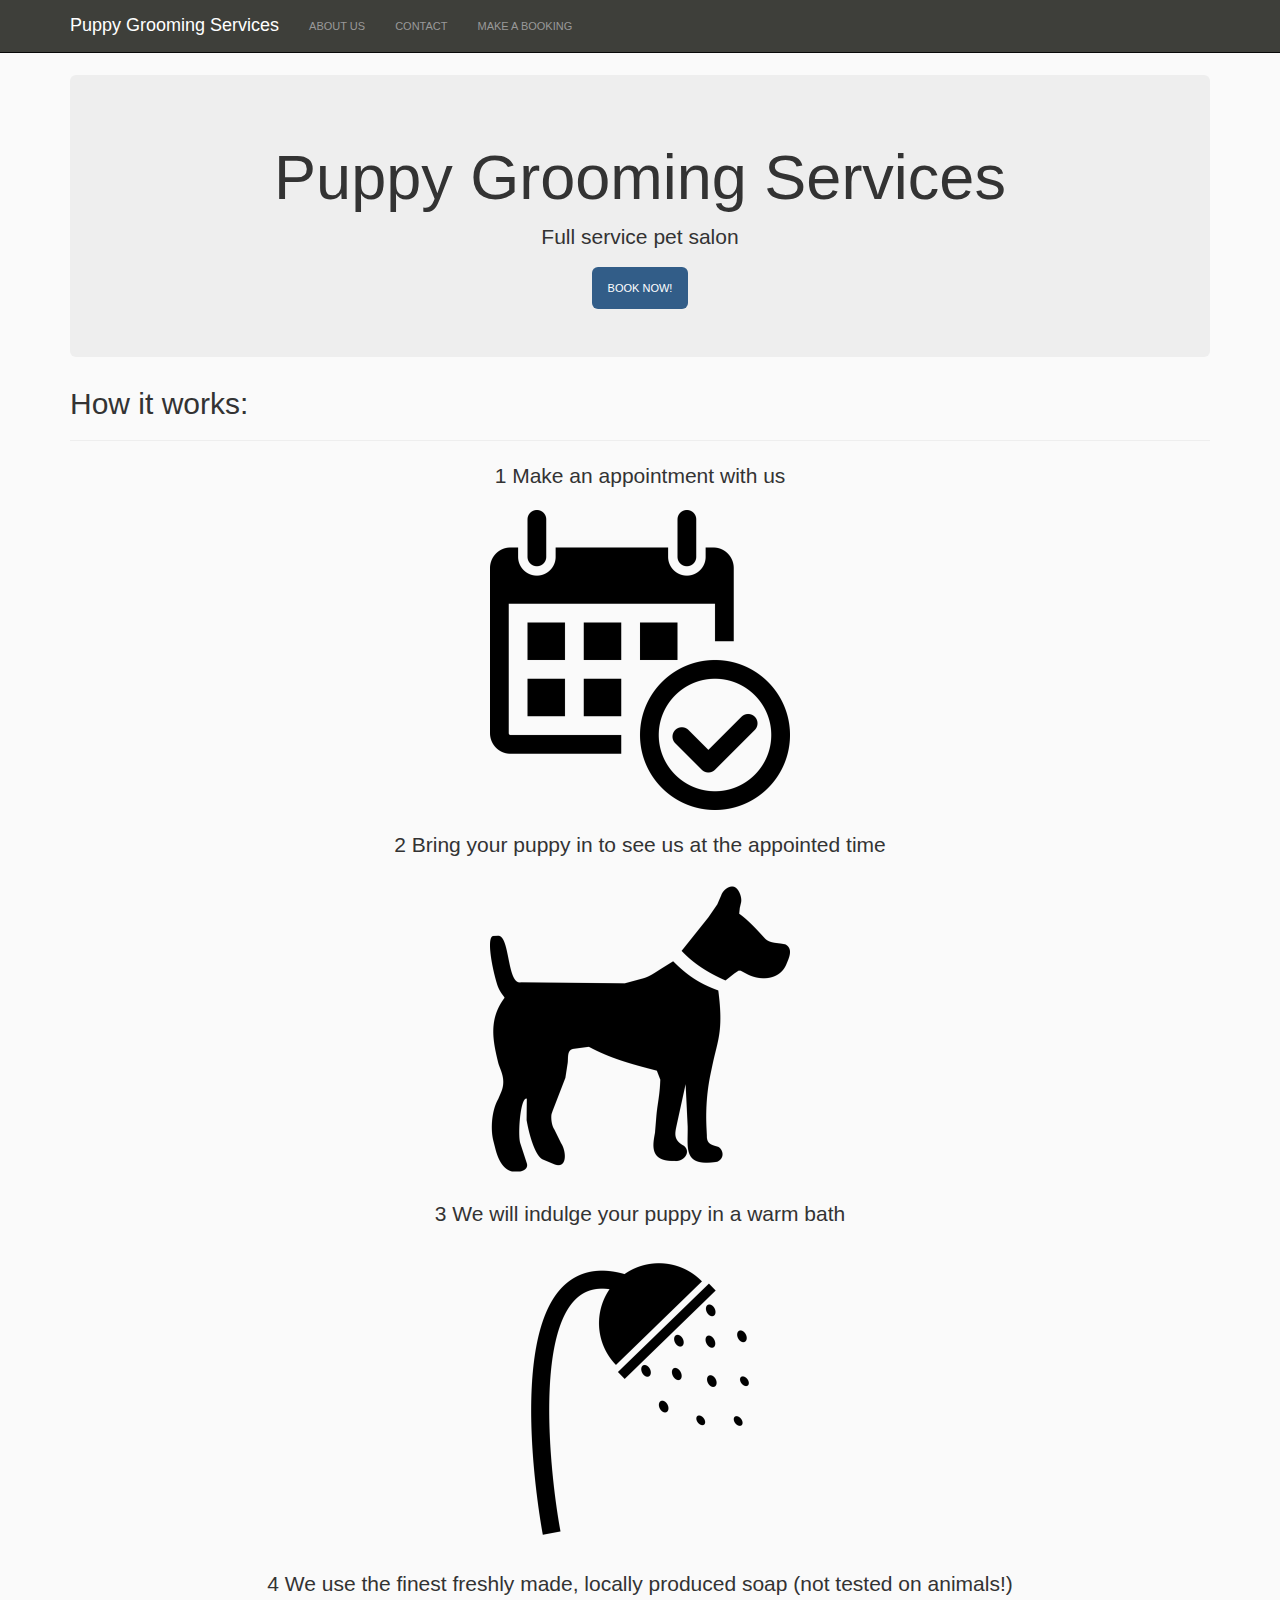
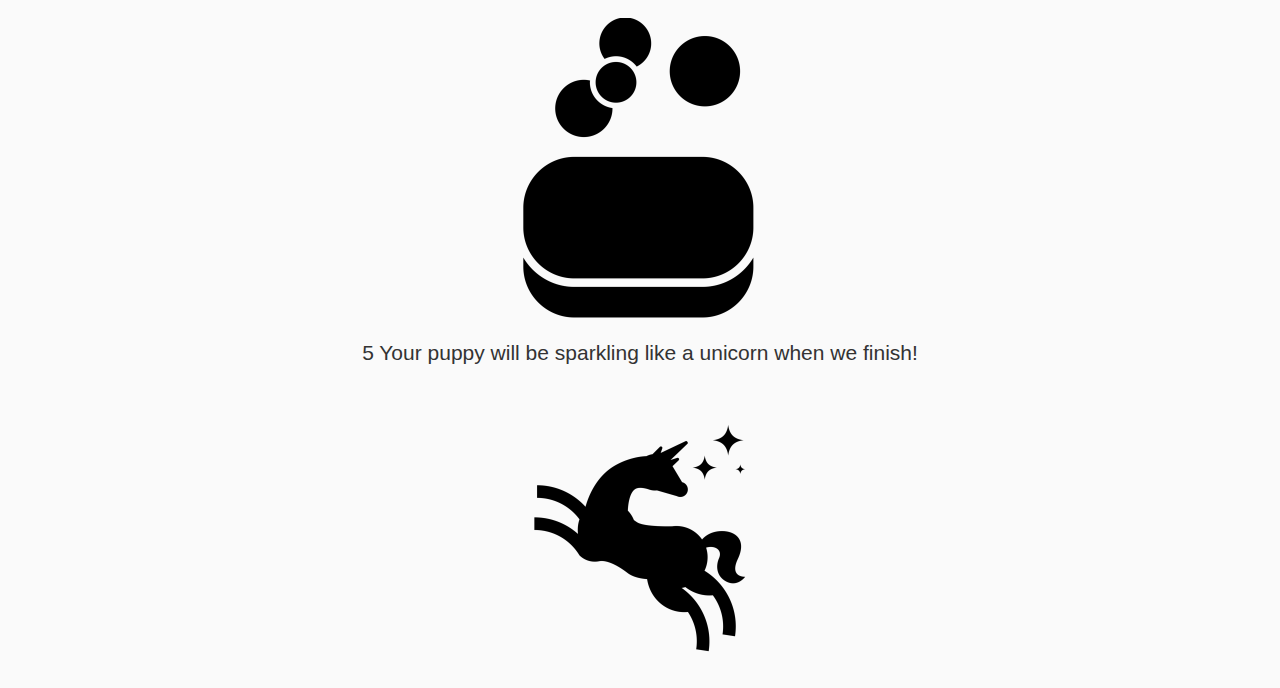
<file: index.html>
<!DOCTYPE html>
<html lang="en">
  <head>
    <meta charset="utf-8">
    <meta name="viewport" content="width=device-width, initial-scale=1">
    <meta name="description" content="">
    <meta name="author" content="">
    <link rel="shortcut icon" href="../../assets/ico/favicon.ico">

    <title>Puppy Grooming Services</title>

    <!-- Bootstrap core CSS -->
    <link href="css/bootstrap.min.css" rel="stylesheet">

    <!-- Custom styles for this template -->
    <link href="css/bootstrap.css" rel="stylesheet">

    <link href="css/custom.css" rel="stylesheet">

    <!-- HTML5 shim and Respond.js IE8 support of HTML5 elements and media queries -->
    <!--[if lt IE 9]>
      <script src="https://oss.maxcdn.com/libs/html5shiv/3.7.0/html5shiv.js"></script>
      <script src="https://oss.maxcdn.com/libs/respond.js/1.4.2/respond.min.js"></script>
    <![endif]-->
      
  </head>

  <body role="document">

    <!-- Fixed navbar -->
    <div class="navbar navbar-inverse navbar-fixed-top" role="navigation">
      <div class="container">
        <div class="navbar-header">
          <button type="button" class="navbar-toggle" data-toggle="collapse" data-target=".navbar-collapse">
            <span class="sr-only">Toggle navigation</span>
            <span class="icon-bar"></span>
            <span class="icon-bar"></span>
            <span class="icon-bar"></span>
          </button>
          <a class="navbar-brand" href="index.html">Puppy Grooming Services</a>
        </div>
        <div class="navbar-collapse collapse" id="navbar-main">
          <ul class="nav navbar-nav">
            <li>
              <a href="about.html">About Us</a>
            </li>
            <li>
              <a href="contact.html">Contact</a>
            </li>
            <li>
              <a href="book.html">Make a Booking</a>
            </li>
          </ul>
        </div>
      </div>
    </div>

    <div class="container" role="main">
      <!-- Main jumbotron for a primary marketing message or call to action -->
      <div class="jumbotron">
            <h1>Puppy Grooming Services</h1>
            <p class="lead">Full service pet salon</p>
            <a href="book.html" class="btn btn-primary btn-lg">Book now!</a>
      </div>

      <h2>How it works:</h2>
<hr>

<div class="center-block">
  <p class="lead text-center">1 Make an appointment with us</p>
  <img src="img/icon-apt.png" alt="Icon image of a calendar" class="full-width center-block">
</div>
<br>
<div class="center-block">
  <p class="lead text-center">2 Bring your puppy in to see us at the appointed time</p>
  <img src="img/icon-dog.png" alt="Icon image of a puppy" class="full-width center-block">
</div>
<br>
<div class="center-block">
  <p class="lead text-center">3 We will indulge your puppy in a warm bath</p>
  <img src="img/icon-shower.png" alt="Icon image of a shower head" class="full-width center-block">
</div>
<br>
<div class="center-block">
  <p class="lead text-center">4 We use the finest freshly made, locally produced soap (not tested on animals!)</p>
  <img src="img/icon-soap.png" alt="Icon image of soap" class="full-width center-block">
</div>
<br>
<div class="center-block">
  <p class="lead text-center">5 Your puppy will be sparkling like a unicorn when we finish!</p>
  <img src="img/icon-sparkle.png" alt="Icon image of a unicorn sparkling" class="full-width center-block">
</div>

    </div> <!-- /container -->


    <!-- Bootstrap core JavaScript
    ================================================== -->
    <!-- Placed at the end of the document so the pages load faster -->
    <script src="https://code.jquery.com/jquery-1.10.2.min.js"></script>
    <script src="js/bootstrap.min.js"></script>
  </body>
</html>
</file>
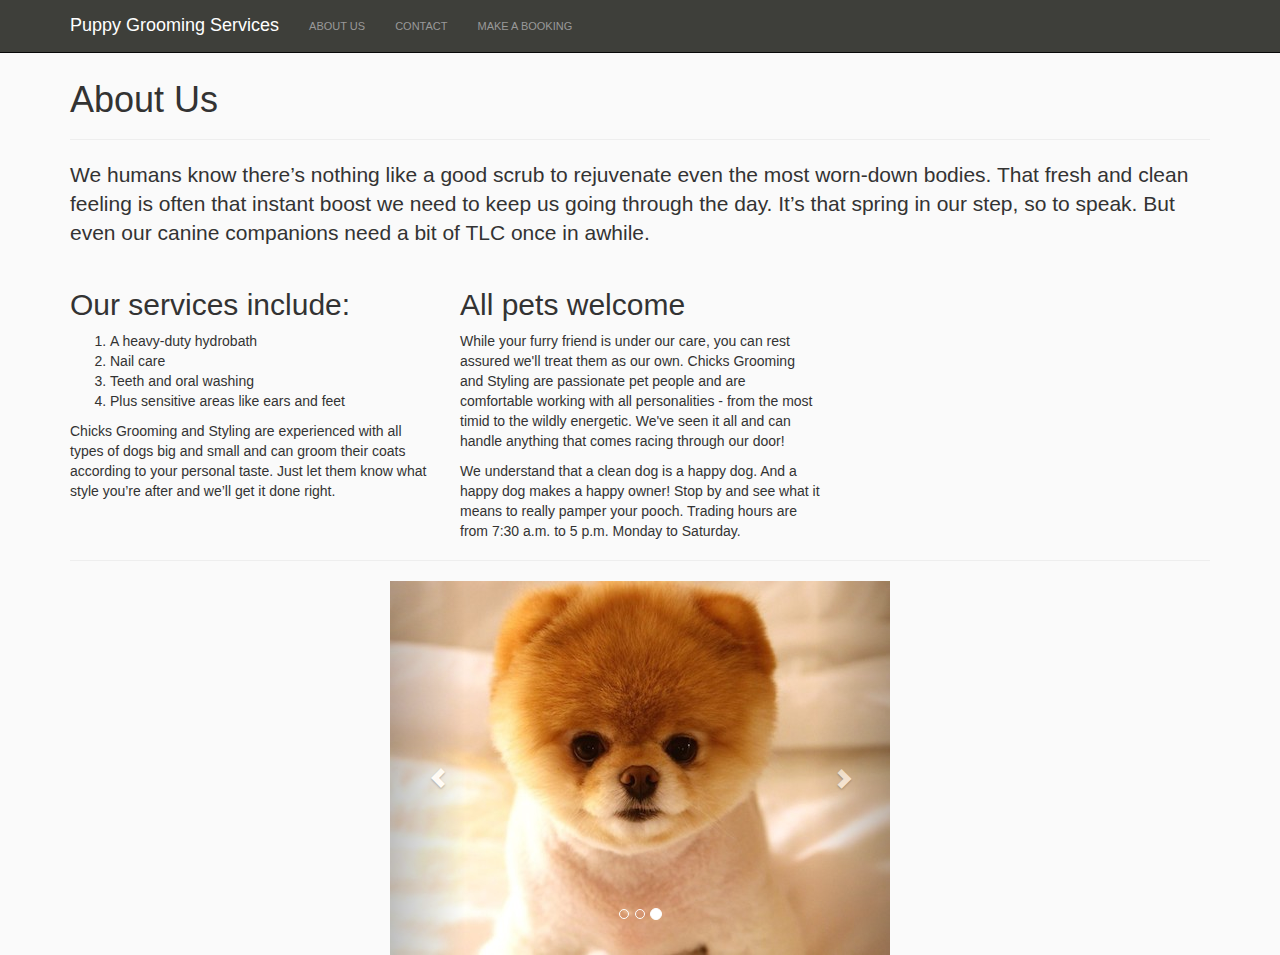
<file: about.html>
<!DOCTYPE html>
<html lang="en">
  <head>
    <meta charset="utf-8">
    <meta name="viewport" content="width=device-width, initial-scale=1">
    <meta name="description" content="">
    <meta name="author" content="">
    <link rel="shortcut icon" href="../../assets/ico/favicon.ico">

    <title>Puppy Grooming Services</title>

    <!-- Bootstrap core CSS -->
    <link href="css/bootstrap.min.css" rel="stylesheet">

    <!-- Custom styles for this template -->
    <link href="css/bootstrap.css" rel="stylesheet">

    <link href="css/custom.css" rel="stylesheet">

    <!-- HTML5 shim and Respond.js IE8 support of HTML5 elements and media queries -->
    <!--[if lt IE 9]>
      <script src="https://oss.maxcdn.com/libs/html5shiv/3.7.0/html5shiv.js"></script>
      <script src="https://oss.maxcdn.com/libs/respond.js/1.4.2/respond.min.js"></script>
    <![endif]-->
      
  </head>

  <body role="document">

    <!-- Fixed navbar -->
    <div class="navbar navbar-inverse navbar-fixed-top" role="navigation">
      <div class="container">
        <div class="navbar-header">
          <button type="button" class="navbar-toggle" data-toggle="collapse" data-target=".navbar-collapse">
            <span class="sr-only">Toggle navigation</span>
            <span class="icon-bar"></span>
            <span class="icon-bar"></span>
            <span class="icon-bar"></span>
          </button>
          <a class="navbar-brand" href="index.html">Puppy Grooming Services</a>
        </div>
        <div class="navbar-collapse collapse" id="navbar-main">
          <ul class="nav navbar-nav">
            <li>
              <a href="about.html">About Us</a>
            </li>
            <li>
              <a href="contact.html">Contact</a>
            </li>
            <li>
              <a href="book.html">Make a Booking</a>
            </li>
          </ul>
        </div>
      </div>
    </div>

    <div class="container" role="main">     

      <div class="page-header">
        <div class="row">
          <div class="col-lg-12">
            <div class="page-header">
              <h1 id="type">About Us</h1>
            </div>
          </div>
        </div>

        <div class="row">
          <div class="col-lg-12">
            <div class="bs-component">
              <p class="lead">We humans know there’s nothing like a good scrub to rejuvenate even the most worn-down bodies. That fresh and clean feeling is often that instant boost we need to keep us going through the day. It’s that spring in our step, so to speak. But even our canine companions need a bit of TLC once in awhile.</p>
            </div>
          </div>
          <div class="col-lg-4">
            <div class="bs-component">
              <h2>Our services include:</h2>
              <ol>
                <li>
                  A heavy-duty hydrobath
                </li>
                <li>
                  Nail care
                </li>
                <li>
                  Teeth and oral washing
                </li>
                <li>
                  Plus sensitive areas like ears and feet
                </li>
              </ol>
            </div>
            <p>Chicks Grooming and Styling are experienced with all types of dogs big and small and can groom their coats according to your personal taste. Just let them know what style you’re after and we’ll get it done right.</p>
            </div>
            <div class="col-lg-4">
            <h2>All pets welcome</h2>
            <p>While your furry friend is under our care, you can rest assured we'll treat them as our own. Chicks Grooming and Styling are passionate pet people and are comfortable working with all personalities - from the most timid to the wildly energetic. We've seen it all and can handle anything that comes racing through our door!</p>
            <p>We understand that a clean dog is a happy dog. And a happy dog makes a happy owner! Stop by and see what it means to really pamper your pooch. Trading hours are from 7:30 a.m. to 5 p.m. Monday to Saturday.</p>
            </div>
          </div>
        </div>

        <div class="row">

        <div id="carousel-example-generic" class="carousel slide center-block" data-ride="carousel">
      <ol class="carousel-indicators">
        <li data-target="#carousel-example-generic" data-slide-to="0" class=""></li>
        <li data-target="#carousel-example-generic" data-slide-to="1" class=""></li>
        <li data-target="#carousel-example-generic" data-slide-to="2" class="active"></li>
      </ol>
      <div class="carousel-inner">
        <div class="item">
          <img data-src="holder.js/900x500/auto/#777:#555/text:First slide" alt="First slide" src="img/ckcs.jpg">
        </div>
        <div class="item active left">
          <img data-src="holder.js/900x500/auto/#666:#444/text:Second slide" alt="Second slide" src="img/greyhound.jpg">
        </div>
        <div class="item next left">
          <img data-src="holder.js/900x500/auto/#555:#333/text:Third slide" alt="Third slide" src="img/boo.jpg">
        </div>
      </div>
      <a class="left carousel-control" href="#carousel-example-generic" role="button" data-slide="prev">
        <span class="glyphicon glyphicon-chevron-left"></span>
      </a>
      <a class="right carousel-control" href="#carousel-example-generic" role="button" data-slide="next">
        <span class="glyphicon glyphicon-chevron-right"></span>
      </a>
    </div>
    </div>
  </div>
</div>


    <!-- Bootstrap core JavaScript
    ================================================== -->
    <!-- Placed at the end of the document so the pages load faster -->
    <script src="https://code.jquery.com/jquery-1.10.2.min.js"></script>
    <script src="js/bootstrap.min.js"></script>
  </body>
</html>
</file>
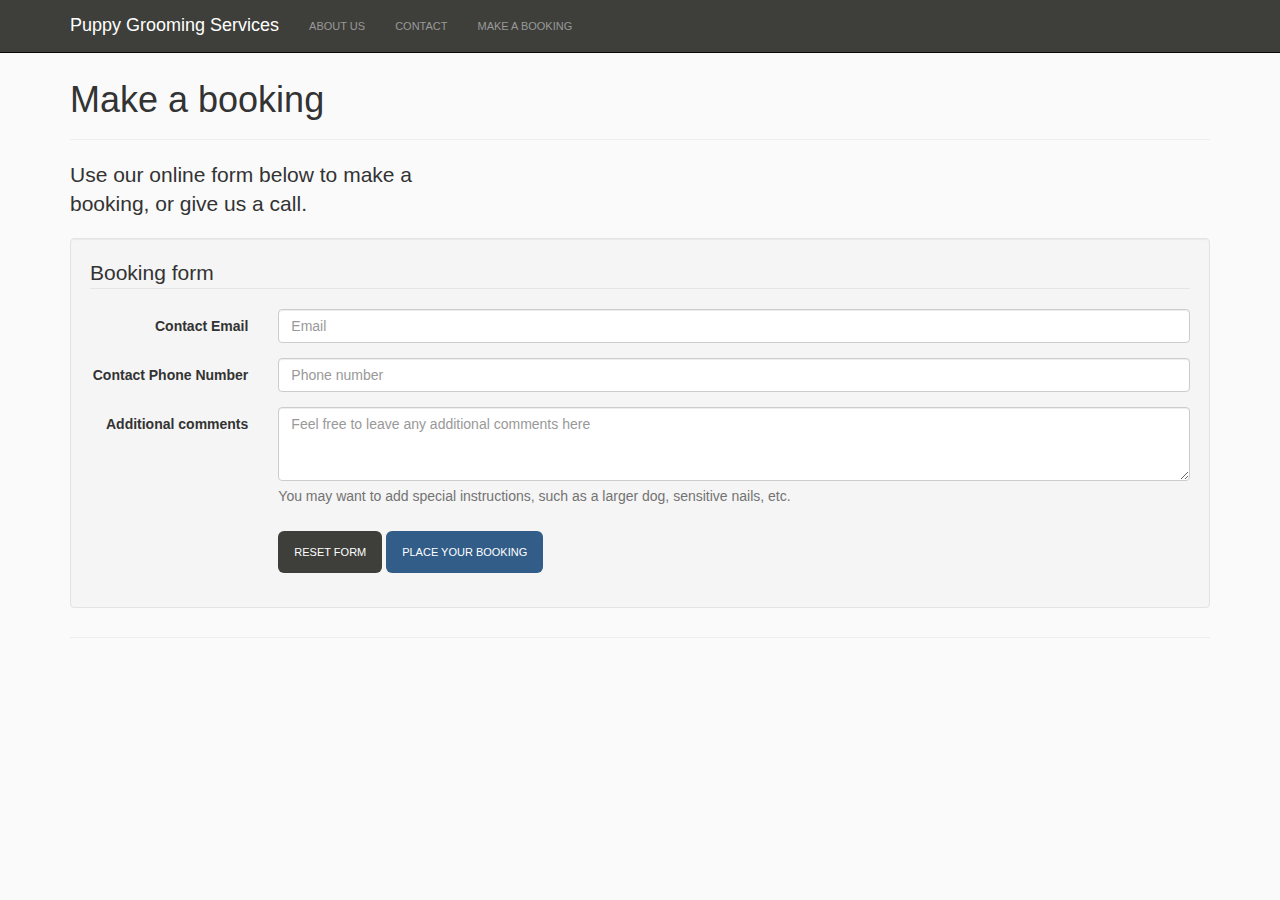
<file: book.html>
<!DOCTYPE html>
<html lang="en">
  <head>
    <meta charset="utf-8">
    <meta name="viewport" content="width=device-width, initial-scale=1">
    <meta name="description" content="">
    <meta name="author" content="">
    <link rel="shortcut icon" href="../../assets/ico/favicon.ico">

    <title>Puppy Grooming Services</title>

    <!-- Bootstrap core CSS -->
    <link href="css/bootstrap.min.css" rel="stylesheet">

    <!-- Custom styles for this template -->
    <link href="css/bootstrap.css" rel="stylesheet">

    <link href="css/custom.css" rel="stylesheet">

    <!-- HTML5 shim and Respond.js IE8 support of HTML5 elements and media queries -->
    <!--[if lt IE 9]>
      <script src="https://oss.maxcdn.com/libs/html5shiv/3.7.0/html5shiv.js"></script>
      <script src="https://oss.maxcdn.com/libs/respond.js/1.4.2/respond.min.js"></script>
    <![endif]-->
      
  </head>

  <body role="document">

    <!-- Fixed navbar -->
    <div class="navbar navbar-inverse navbar-fixed-top" role="navigation">
      <div class="container">
        <div class="navbar-header">
          <button type="button" class="navbar-toggle" data-toggle="collapse" data-target=".navbar-collapse">
            <span class="sr-only">Toggle navigation</span>
            <span class="icon-bar"></span>
            <span class="icon-bar"></span>
            <span class="icon-bar"></span>
          </button>
          <a class="navbar-brand" href="index.html">Puppy Grooming Services</a>
        </div>
        <div class="navbar-collapse collapse" id="navbar-main">
          <ul class="nav navbar-nav">
            <li>
              <a href="about.html">About Us</a>
            </li>
            <li>
              <a href="contact.html">Contact</a>
            </li>
            <li>
              <a href="book.html">Make a Booking</a>
            </li>
          </ul>
        </div>
      </div>
    </div>

<div class="container">

      <div class="page-header">
        <div class="row">
          <div class="col-lg-12">
            <div class="page-header">
              <h1 id="type">Make a booking</h1>
            </div>
          </div>
        </div>

        <div class="row">
          <div class="col-lg-4">
            <div class="bs-component">
              <p class="lead">Use our online form below to make a booking, or give us a call.</p>
            </div>
          </div>
        </div>

        <div class="row">
          <div class="col-lg-12">
            <div class="well bs-component">
              <form class="form-horizontal">
                <fieldset>
                  <legend>Booking form</legend>
                  <div class="form-group">
                    <label for="inputEmail" class="col-lg-2 control-label">Contact Email</label>
                    <div class="col-lg-10">
                      <input type="text" class="form-control" id="inputEmail" placeholder="Email">
                    </div>
                  </div>
                  <div class="form-group">
                    <label for="inputPhone" class="col-lg-2 control-label">Contact Phone Number</label>
                    <div class="col-lg-10">
                      <input type="text" class="form-control" id="inputPhone" placeholder="Phone number">
                    </div>
                  </div>
                  <div class="form-group">
                    <label for="textArea" class="col-lg-2 control-label">Additional comments</label>
                    <div class="col-lg-10">
                      <textarea class="form-control" rows="3" id="textArea" placeholder="Feel free to leave any additional comments here"></textarea>
                      <span class="help-block">You may want to add special instructions, such as a larger dog, sensitive nails, etc.</span>
                    </div>
                  </div>
                  <div class="form-group">
                    <div class="col-lg-10 col-lg-offset-2">
                      <button class="btn btn-default btn-lg" onClick="window.location.reload()">Reset form</button>
                      <button type="submit" class="btn btn-primary btn-lg" onClick="window.location.reload()">Place your booking</button>
                    </div>
                  </div>
                </fieldset>
              </form>
            </div>
          </div>
        </div>
      </div>
    </div>


    <!-- Bootstrap core JavaScript
    ================================================== -->
    <!-- Placed at the end of the document so the pages load faster -->
    <script src="https://code.jquery.com/jquery-1.10.2.min.js"></script>
    <script src="js/bootstrap.min.js"></script>
  </body>
</html>
</file>
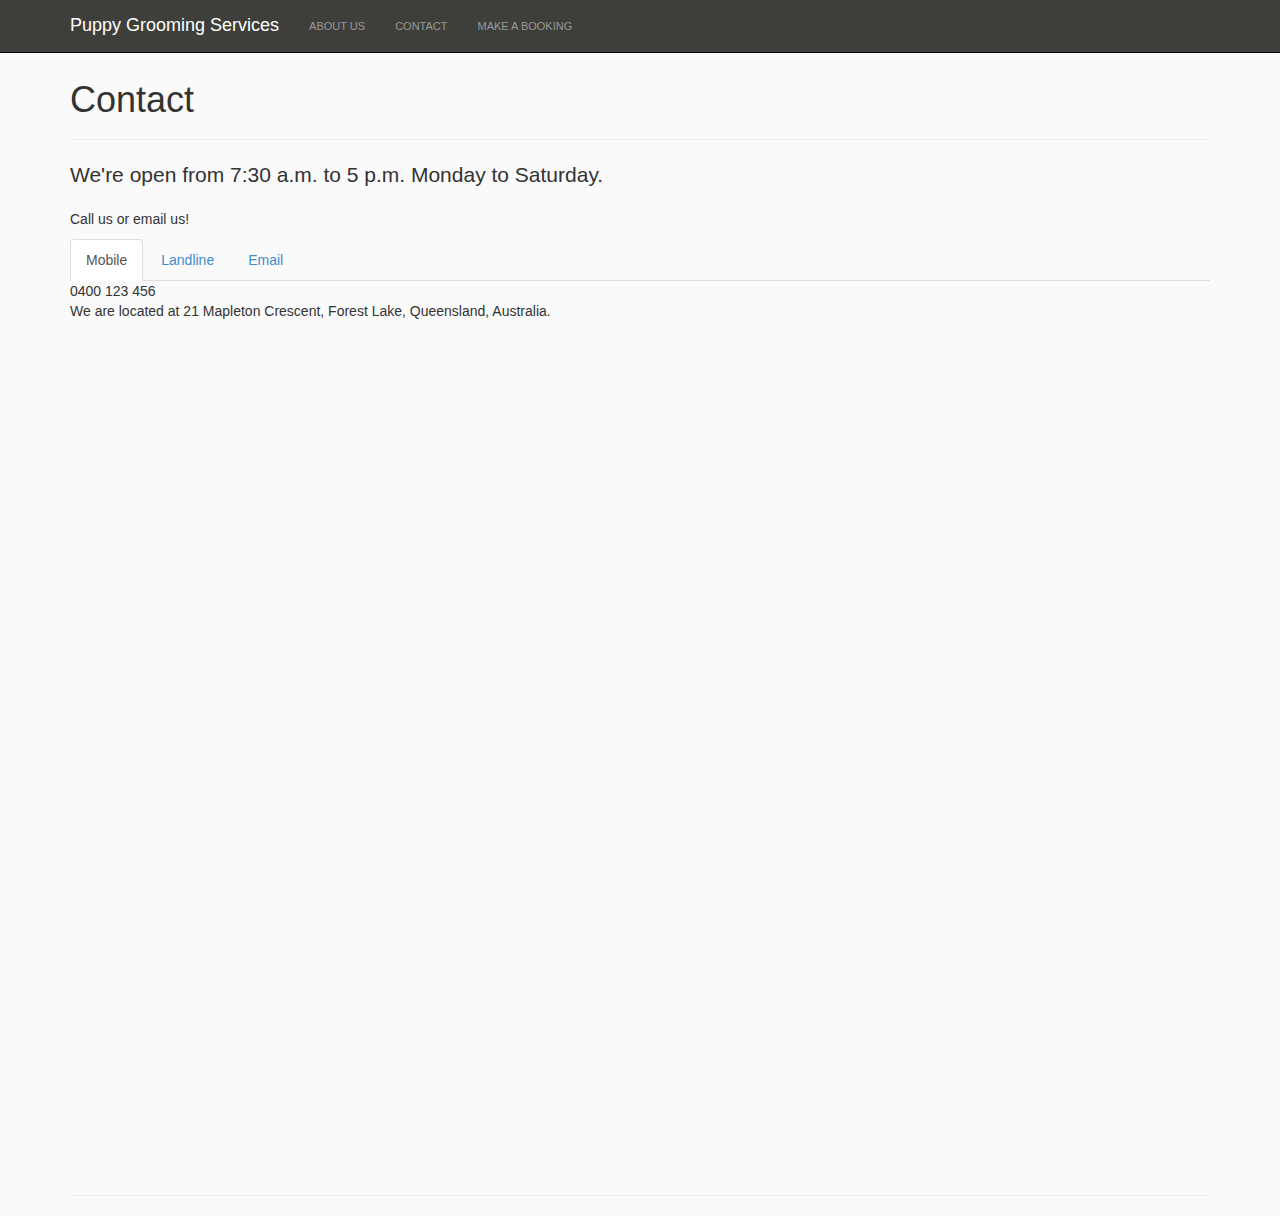
<file: contact.html>
<!DOCTYPE html>
<html lang="en">
  <head>
    <meta charset="utf-8">
    <meta name="viewport" content="width=device-width, initial-scale=1">
    <meta name="description" content="">
    <meta name="author" content="">
    <link rel="shortcut icon" href="../../assets/ico/favicon.ico">

    <title>Puppy Grooming Services</title>

    <!-- Bootstrap core CSS -->
    <link href="css/bootstrap.min.css" rel="stylesheet">

    <!-- Custom styles for this template -->
    <link href="css/bootstrap.css" rel="stylesheet">

    <link href="css/custom.css" rel="stylesheet">

    <!-- HTML5 shim and Respond.js IE8 support of HTML5 elements and media queries -->
    <!--[if lt IE 9]>
      <script src="https://oss.maxcdn.com/libs/html5shiv/3.7.0/html5shiv.js"></script>
      <script src="https://oss.maxcdn.com/libs/respond.js/1.4.2/respond.min.js"></script>
    <![endif]-->
      
  </head>

  <body role="document">

    <!-- Fixed navbar -->
    <div class="navbar navbar-inverse navbar-fixed-top" role="navigation">
      <div class="container">
        <div class="navbar-header">
          <button type="button" class="navbar-toggle" data-toggle="collapse" data-target=".navbar-collapse">
            <span class="sr-only">Toggle navigation</span>
            <span class="icon-bar"></span>
            <span class="icon-bar"></span>
            <span class="icon-bar"></span>
          </button>
          <a class="navbar-brand" href="index.html">Puppy Grooming Services</a>
        </div>
        <div class="navbar-collapse collapse" id="navbar-main">
          <ul class="nav navbar-nav">
            <li>
              <a href="about.html">About Us</a>
            </li>
            <li>
              <a href="contact.html">Contact</a>
            </li>
            <li>
              <a href="book.html">Make a Booking</a>
            </li>
          </ul>
        </div>
      </div>
    </div>

<div class="container" role="main">     

      <div class="page-header">
        <div class="row">
          <div class="col-lg-12">
            <div class="page-header">
              <h1 id="type">Contact</h1>
            </div>
          </div>
        </div>

        <div class="row">
          <div class="col-lg-12">
            <div class="bs-component">
              <p class="lead">We're open from 7:30 a.m. to 5 p.m. Monday to Saturday.</p>
              <p>Call us or email us!</p>
    <ul id="myTab" class="nav nav-tabs" role="tablist">
      <li class="active"><a href="#home" role="tab" data-toggle="tab">Mobile</a></li>
      <li class=""><a href="#profile" role="tab" data-toggle="tab">Landline</a></li>
      <li class=""><a href="#email" role="tab" data-toggle="tab">Email</a></li>
    </ul>
    <div id="myTabContent" class="tab-content">
      <div class="tab-pane fade active in" id="home">
        0400 123 456
      </div>
      <div class="tab-pane fade" id="profile">
        (07) 1234 5678
      </div>
      <div class="tab-pane fade" id="email">
        contact@puppygroomingservices.com.au
      </div>
    </div>
            </div>
          </div>
          <br>
          <div class="col-lg-12">
            <div class="bs-component">
              <p>We are located at 21 Mapleton Crescent, Forest Lake, Queensland, Australia.</p>
            </div>
            <div class="google-maps">
            <iframe src="https://www.google.com/maps/embed?pb=!1m18!1m12!1m3!1d3534.870924180991!2d152.96632200000002!3d-27.628513999999964!2m3!1f0!2f0!3f0!3m2!1i1024!2i768!4f13.1!3m3!1m2!1s0x6b91492a69b0fca3%3A0x5a264abe9111a550!2s21+Mapleton+Crescent%2C+Forest+Lake+QLD+4078!5e0!3m2!1sen!2sau!4v1412853941534"></iframe>
          </div>
        </div>
        </div>
  </div>
</div>


    <!-- Bootstrap core JavaScript
    ================================================== -->
    <!-- Placed at the end of the document so the pages load faster -->
    <script src="https://code.jquery.com/jquery-1.10.2.min.js"></script>
    <script src="js/bootstrap.min.js"></script>
  </body>
</html>
</file>
<file: css/custom.css>
body {
    font-family: "Roboto", "Helvetica Neue", Helvetica, Arial, sans-serif;
}
.navbar-inverse {
    background-color: #3e3f3a;
}
.navbar > .container .navbar-brand, .navbar > .container-fluid .navbar-brand {
    color: #ffffff;
}
.navbar .nav > li > a {
    font-size: 11px;
    line-height: 22px;
    font-weight: 500;
    text-transform: uppercase;
}
.jumbotron {
	margin-top: 75px;
    border-radius: 12px;
}
.carousel {
	max-width: 500px;
}
.carousel-inner > .item > img, .carousel-inner > .item > a > img {
	width: 100%;
}
.google-maps {
        position: relative;
        padding-bottom: 75%;
        height: 0;
        overflow: hidden;
}
.google-maps iframe {
    position: absolute;
    top: 0;
    left: 0;
    width: 100% !important;
    height: 100% !important;
    border: none;
}
.full-width {
	width:100%;
	max-width: 300px;
}
.btn {
    border: none;
    font-size: 11px;
    line-height: 22px;
    font-weight: 500;
    text-transform: uppercase;
}
.btn-primary {
    color: #ffffff;
    background-color: #325d88;
    border-color: transparent;
}
.btn-primary:hover {
    background-color: #244363;
}
.btn-default {
    color: #ffffff;
    background-color: #3e3f3a;
    border-color: transparent;
}
.btn-default:hover {
    color: #ffffff;
    background-color: #333;
}
</file>
